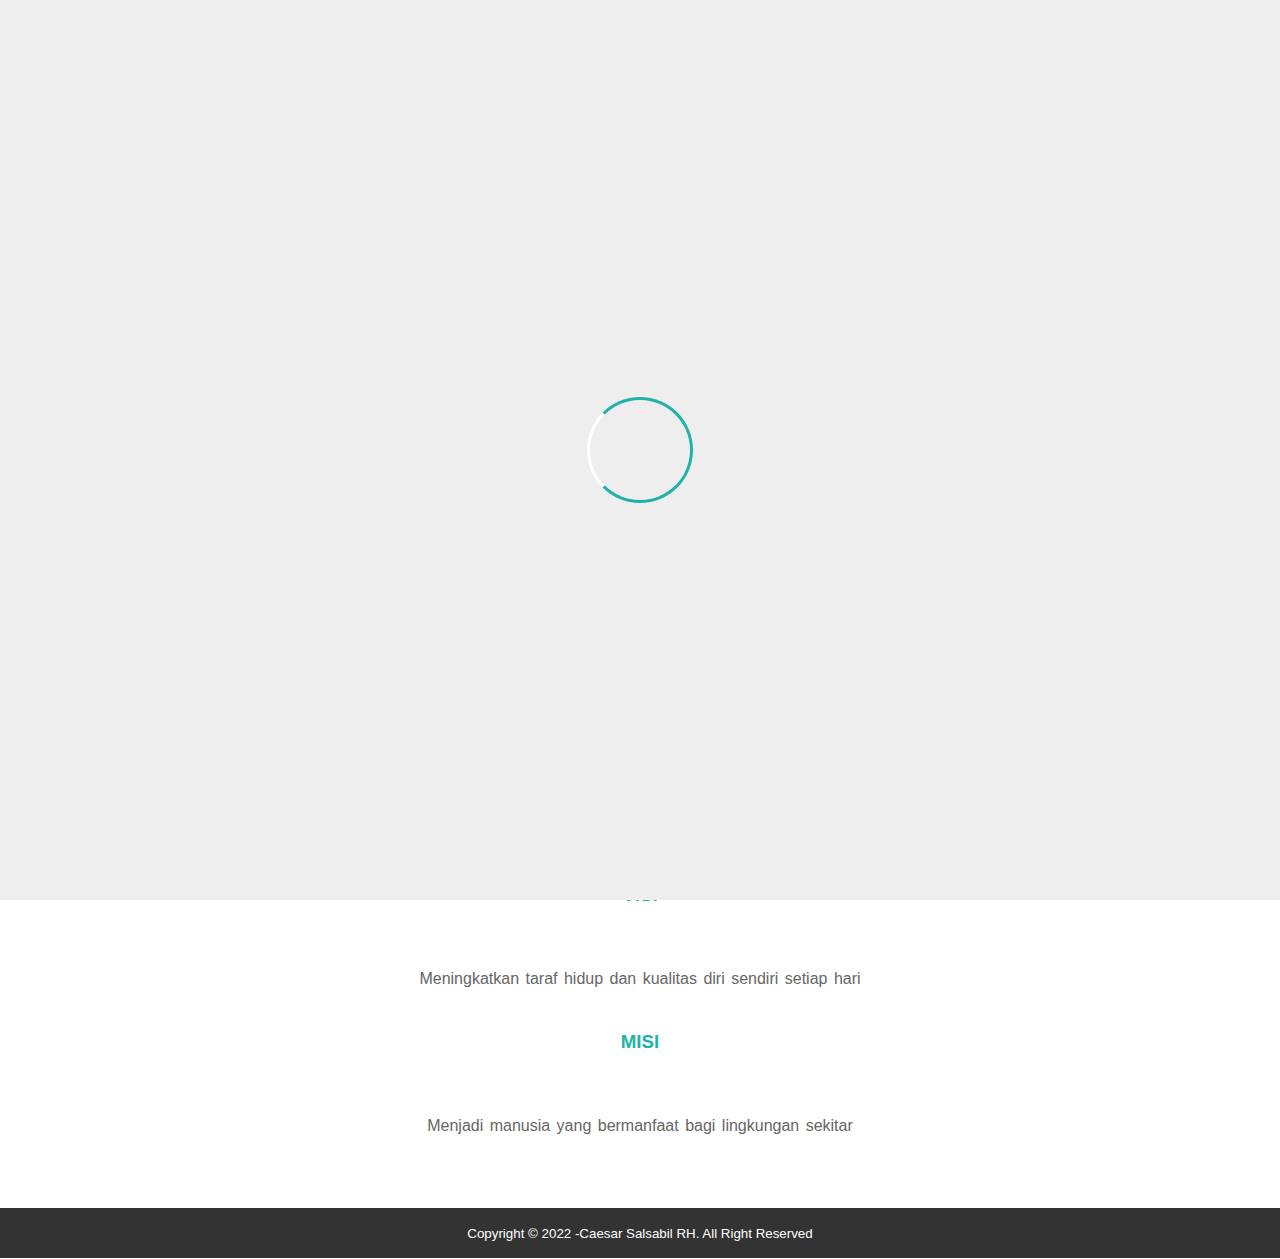
<file: about.html>
<!DOCTYPE html>
<html>
<head>
  <meta charset="utf-8">
  <meta name="viewport" content="width=device-width, initial-scale=1">  
  <title>CAESAR SALSABIL RIDHO HADMADI</title>
  <link rel="stylesheet" type="text/css" href="ciss/style.css">
  <link rel="stylesheet" type="text/css" href="https://cdnjs.cloudflare.com/ajax/libs/font-awesome/6.2.1/css/all.min.css">
  <script src="https://code.jquery.com/jquery-3.6.1.min.js" integrity="sha256-o88AwQnZB+VDvE9tvIXrMQaPlFFSUTR+nldQm1LuPXQ=" crossorigin="anonymous"></script>
</head>
<body>
  <!--loader-->
  <div class="bg-loader">
    <div class="loader"></div>
  </div>
 
  <!--header-->
  <div class="medsos">
    <div class="container">
      <ul>
        <li><a href="#"><i class="fa-brands fa-facebook"></i></a></li>
        <li><a href="#"><i class="fa-brands fa-youtube"></i></a></li>
        <li><a href="#"><i class="fa-brands fa-twitter"></i></a></li>
      </ul>
    </div>
  </div>
<header>
  <div class="container">
      <h1><a href="index.html">CAESAR</a></h1>
      <ul>
        <li><a href="index.html">Home</a></li>
        <li class="active"><a href="about.html">About</a></li>
        <li><a href="hobby.html">Hobby</a></li>
        <li><a href="contact.html">Contact</a></li>
    </ul>
  </div>
</header>

<!--Label-->
<section class="label">
    <div class="container">
        <p>Home / About</p>
    </div>
</section>

<!--about-->
<section class="about">
  <div class="container">
    <img src="image/foto_1.jpg" width="35%" style="display:block ; margin: auto; border-radius: 10%;">
    <h3>ABOUT</h3>
    <p> <strong>NAMA</strong> : CAESAR SALSABIL RIDHO HADMADI</p>   
    <p> <strong>PRODI</strong>: TEKNIK KOMPUTER </p>
    <p> <strong>NPM</strong> : 21.83.0723</p>      
    <h3>VISI</h3>
    <p>Meningkatkan taraf hidup dan kualitas diri sendiri setiap hari</p>
    <h3>MISI</h3>
    <p>Menjadi manusia yang bermanfaat bagi lingkungan sekitar</p>
</div>
</section>
<!--footer-->
<footer>
  <div class="container">
    <small>Copyright &copy; 2022 -Caesar Salsabil RH. All Right Reserved</small>
  </div>
</footer>
<script type="text/javascript">
  $(document).ready(function(){
    $(".bg-loader").hide();
  })
</script>
</body>
</html>
</file>
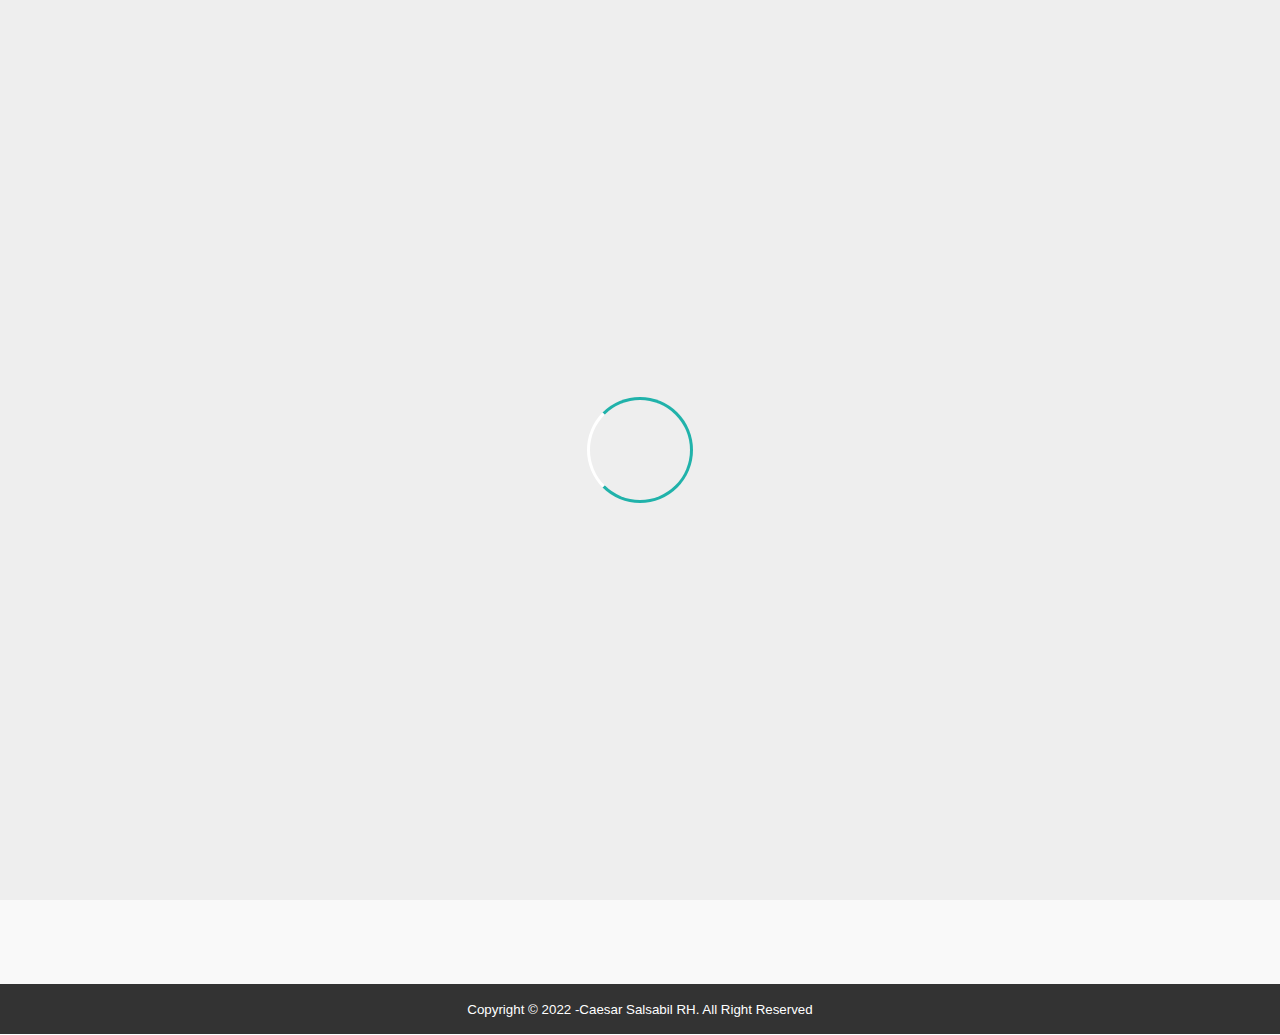
<file: contact.html>
<!DOCTYPE html>
<html>
<head>
  <meta charset="utf-8">
  <meta name="viewport" content="width=device-width, initial-scale=1">  
  <title>CAESAR SALSABIL RIDHO HADMADI</title>
  <link rel="stylesheet" type="text/css" href="ciss/style.css">
  <link rel="stylesheet" type="text/css" href="https://cdnjs.cloudflare.com/ajax/libs/font-awesome/6.2.1/css/all.min.css">
  <script src="https://code.jquery.com/jquery-3.6.1.min.js" integrity="sha256-o88AwQnZB+VDvE9tvIXrMQaPlFFSUTR+nldQm1LuPXQ=" crossorigin="anonymous"></script>
</head>
<body>
  <!--loader-->
  <div class="bg-loader">
    <div class="loader"></div>
  </div>
 
  <!--header-->
  <div class="medsos">
    <div class="container">
      <ul>
        <li><a href="#"><i class="fa-brands fa-facebook"></i></a></li>
        <li><a href="#"><i class="fa-brands fa-youtube"></i></a></li>
        <li><a href="#"><i class="fa-brands fa-twitter"></i></a></li>
      </ul>
    </div>
  </div>
<header>
  <div class="container">
      <h1><a href="index.html">CAESAR</a></h1>
      <ul>
        <li><a href="index.html">Home</a></li>
        <li><a href="about.html">About</a></li>
        <li><a href="hobby.html">Hobby</a></li>
        <li class="active"><a href="contact.html">Contact</a></li>
    </ul>
  </div>
</header>

<!--Label-->
<section class="label">
    <div class="container">
        <p>Home / Contact</p>
    </div>
</section>

<!--about-->
<section class="hobby">
  <div class="container">
    <h3>CONTACT INFO</h3>
    <div class="box">
        <div class= "col-4">
            <h4> Address</h4>
            <p>Jl.Jogja Solo KM 15 Taji,Prambanan,Klaten,57454</p>
          </div>
          <div class="col-4">
            <h4> Email</h4>
            <p>caesarabi65@students.amikom.ac.id</p>
          </div>
          <div class="col-4">
              <h4> Call</h4>
              <p>088232866862</p>
            </div>
            <div class="col-4">
              <h4> Instagram</h4>
              <p>@caesar.abi__</p>
            </div>
    </div>
    <iframe src="https://www.google.com/maps/embed?pb=!1m18!1m12!1m3!1d2350.6593713063344!2d110.50863106276184!3d-7.755624220607306!2m3!1f0!2f0!3f0!3m2!1i1024!2i768!4f13.1!3m3!1m2!1s0x2e7a5b1375f66a6f%3A0x9798253fcf934141!2sGriya%20Taji!5e0!3m2!1sen!2sid!4v1669135838359!5m2!1sen!2sid" width="100%" height="450" style="border:0;" allowfullscreen="" loading="lazy" referrerpolicy="no-referrer-when-downgrade"></iframe>
</div>
</section>

<!--footer-->
<footer>
  <div class="container">
    <small>Copyright &copy; 2022 -Caesar Salsabil RH. All Right Reserved</small>
  </div>
</footer>
<script type="text/javascript">
  $(document).ready(function(){
    $(".bg-loader").hide();
  })
</script>
</body>
</html>
</file>
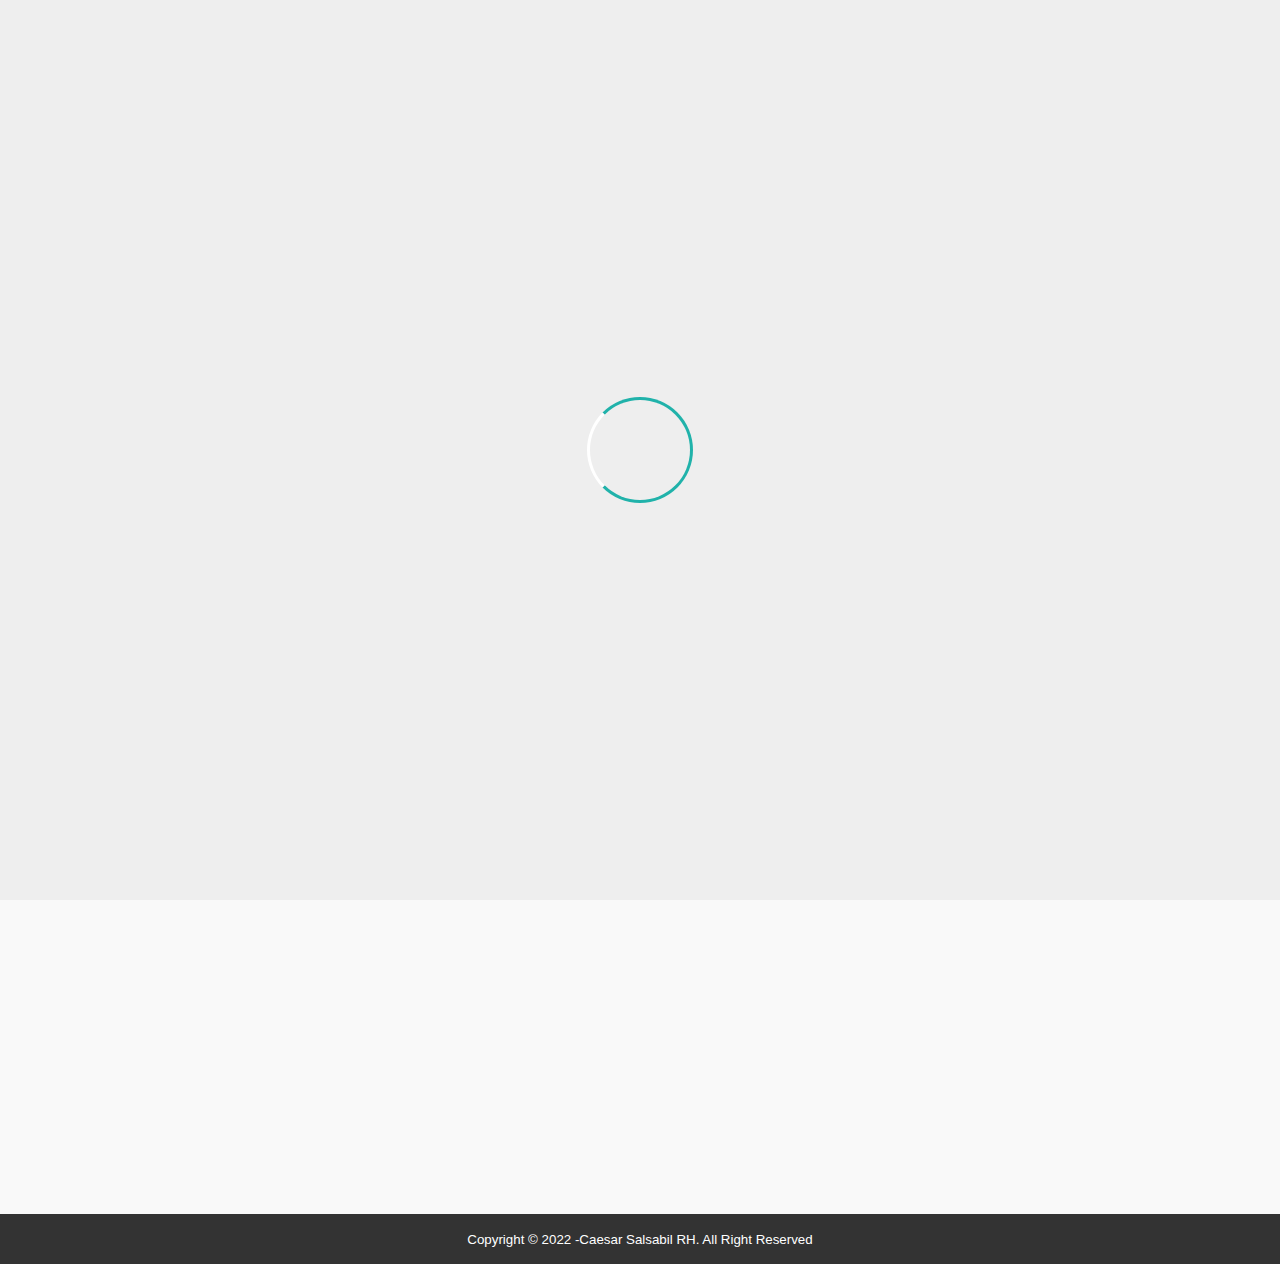
<file: hobby.html>
<!DOCTYPE html>
<html>
<head>
  <meta charset="utf-8">
  <meta name="viewport" content="width=device-width, initial-scale=1">  
  <title>CAESAR SALSABIL RIDHO HADMADI</title>
  <link rel="stylesheet" type="text/css" href="ciss/style.css">
  <link rel="stylesheet" type="text/css" href="https://cdnjs.cloudflare.com/ajax/libs/font-awesome/6.2.1/css/all.min.css">
  <script src="https://code.jquery.com/jquery-3.6.1.min.js" integrity="sha256-o88AwQnZB+VDvE9tvIXrMQaPlFFSUTR+nldQm1LuPXQ=" crossorigin="anonymous"></script>
</head>
<body>
  <!--loader-->
  <div class="bg-loader">
    <div class="loader"></div>
  </div>
 
  <!--header-->
  <div class="medsos">
    <div class="container">
      <ul>
        <li><a href="#"><i class="fa-brands fa-facebook"></i></a></li>
        <li><a href="#"><i class="fa-brands fa-youtube"></i></a></li>
        <li><a href="#"><i class="fa-brands fa-twitter"></i></a></li>
      </ul>
    </div>
  </div>
<header>
  <div class="container">
      <h1><a href="index.html">CAESAR</a></h1>
      <ul>
        <li><a href="index.html">Home</a></li>
        <li><a href="about.html">About</a></li>
        <li class="active"><a href="hobby.html">Hobby</a></li>
        <li><a href="contact.html">Contact</a></li>
    </ul>
  </div>
</header>
<!--Label-->
<section class="label">
    <div class="container">
        <p>Home / Hobby</p>
    </div>
</section>

<!-- hobby -->
<section class="hobby" style="height: 100vh;">
  <div class="container">
    <h3> HOBBY</h3>
    <div class="box">
      <div class="col-4">
        <div class="icon"><i class="fa-solid fa-camera"></i></div>
        <h4>PHOTOGRAPHY</h4>
      </div>
      <div class="col-4">
        <div class="icon"><i class="fa-solid fa-gamepad"></i></div>
        <h4>GAMES</h4>
      </div>
      <div class="col-4">
        <div class="icon"><i class="fa-solid fa-shoe-prints"></i></div>
        <h4>SNEAKERS</h4>
      </div>
      <div class="col-4">
        <div class="icon"><i class="fa-solid fa-book"></i></div>
        <h4>READING</h4>
      </div>
    </div>
  </div>
</section>
<!--footer-->
<footer>
  <div class="container">
    <small>Copyright &copy; 2022 -Caesar Salsabil RH. All Right Reserved</small>
  </div>
</footer>
<script type="text/javascript">
  $(document).ready(function(){
    $(".bg-loader").hide();
  })
</script>
</body>
</html>
</file>
<file: ciss/style.css>
*{
    padding: 0;
    margin: 0;
    font-family: sans-serif;
 }
 a{
    color: inherit;
    text-decoration: none;
 }
 .medsos {
    padding:5px 0;
    background-color:	#20B2AA;
 }
 .medsos ul li{
    display: inline-block;
    color: black;
    margin-right: 10px;
 }
 .container{
    width: 80%;
    margin: 0 auto;
 }
 .container::after{
    content: '';
    display:block;
    clear: both;
 }
 header h1{
    float: left;
    padding:15px 0;
    color: 	#20B2AA;
 }
 header ul{
    float: right;
 }
 header ul li{
    display: inline-block;
 }
 header ul li a{
    padding:25px 20px ;
    display: inline-block;
 }
 header ul li a:hover {
    background-color: 	#20B2AA;
    color: black;
 }
 .active{
    background-color: 	#20B2AA;
    color: black; 
 }
 .banner{
    height: 100vh;
    background-image: url("../image/banner.jpg");
    background-size: cover;
    position: relative;
    display:flex;
    justify-content: center;
    align-items: center;
 } 
 .banner::after{
    content: '';
    display: block;
    position: absolute;
    top: 0;
    left: 0;
    right: 0;
    bottom: 0;
    background-color: rgba(32,178,170, .6);
 }
.banner h2{
    color: #fff;
    z-index: 1;
    padding: 20px 25px;
    border: 3px solid #fff;

}
section{
    padding: 50px 0;
}
section h3 {
    text-align: center;
    padding: 20px 0;
    color: #20B2AA ;
    margin-bottom: 20px;
}
.about p{
    color: #666;
    word-spacing: 2px;
    line-height: 25px ;
    padding: 20px;
    text-align: center;
}
.hobby{
   background-color: #f9f9f9;
}
.box{
   color: #20B2AA;
}
.box::after{
   content: "";
   display: block;
   clear: both;
}
.box .col-4 {
   width: 25%;
   padding: 20px;
   box-sizing: border-box;
   text-align: center;
   float: left;
}
.icon{
   width: 70px;
   height: 70px;
   border: 1px solid;
   border-radius: 50%;
   text-align: center;
   line-height: 70px;
   font-size: 25px;
   margin: 0 auto;
}
.box .col-4 h4 {
   margin: 20px 0;
} 
footer{
   width: 100%;
   height: 50px; 
   padding-left: 20px 0;
   line-height: 50px;
    background-color: #333;
    color: #fff;
    text-align: center;
}
.bg-loader {
    background-color: #eee;
    position: fixed;
    top: 0;
    left: 0;
    right: 0;
    bottom: 0;
    z-index: 9999;
    display: flex;
    justify-content: center;
    align-items: center;
}
.bg-loader .loader{
    width: 100px;
    height: 100px;
    border: 3px solid #fff;
    border-radius: 50%;
    border-top-color: #20B2AA;
    border-right-color:#20B2AA ;
    border-bottom-color: #20B2AA;
    animation: muter .8s linear infinite;
}
.label{
   background-color: #20B2AA;
   color: #fff;
}
@keyframes muter{
    100%{
        transform: rotate(360deg);
    }
}
@media screen and (max-width: 768px){
   .container{
      width: 90%;
   }
   header h1{
      text-align: center;
      float: none;
   }
   header ul{
      text-align: center ;
      float: none;
   }
   .box .col-4{
   width: 100%;
   float: none;
   margin-bottom: 20px;
   }
}
</file>
